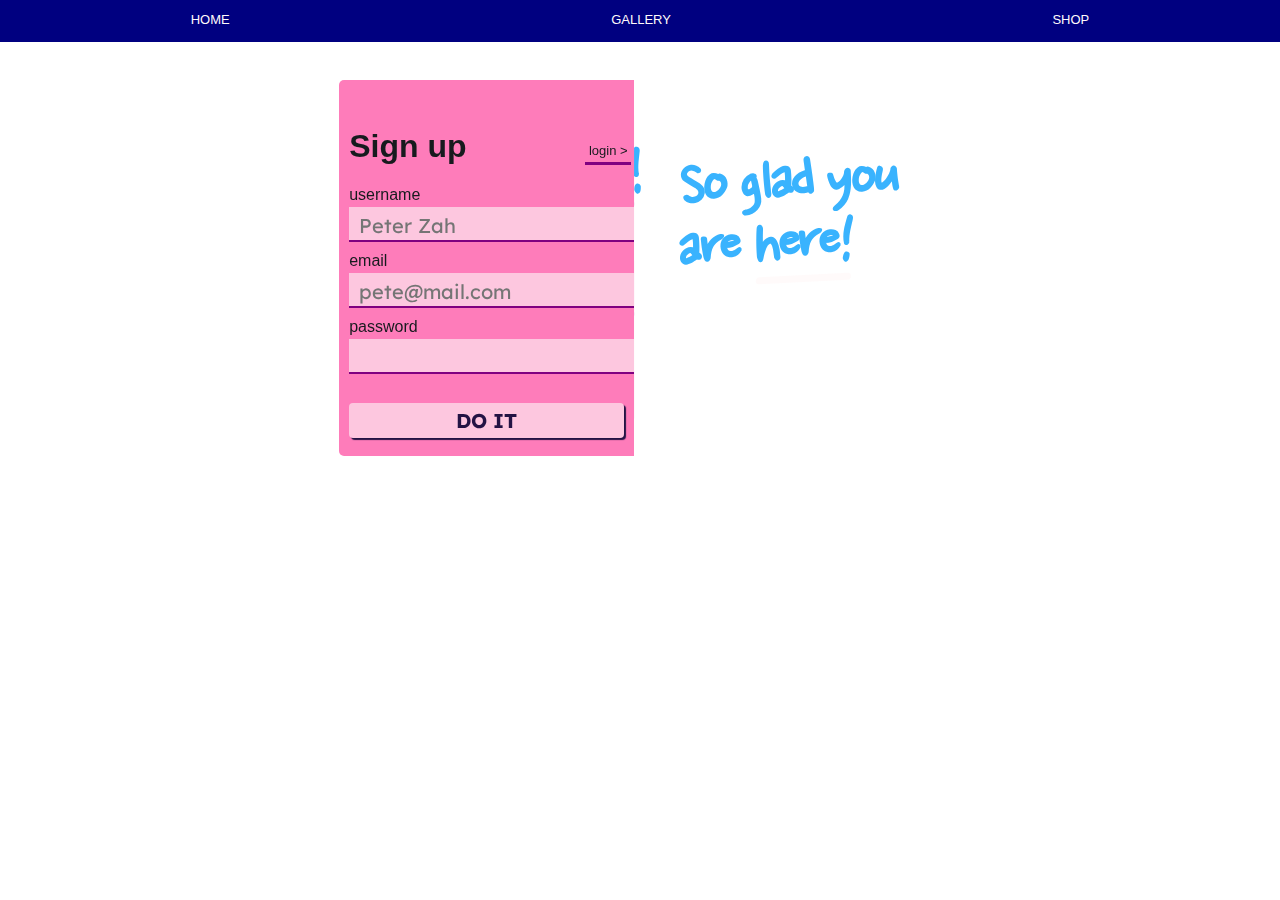
<file: login.html>
<!DOCTYPE html>
<html lang="en" >
<head>
  <meta charset="UTF-8">
  <title>CodePen - UI #1 Memphis sign-up login modal</title>
  
  <link rel="stylesheet" href="css/login.css">

</head>
<body>
<!-- partial:index.partial.html -->
<script src="https://ajax.googleapis.com/ajax/libs/jquery/3.4.1/jquery.min.js"></script>

<link href="https://fonts.googleapis.com/css?family=Nanum+Pen+Script&display=swap" rel="stylesheet"> 
  
<link href="https://fonts.googleapis.com/css?family=Lexend+Deca&display=swap" rel="stylesheet"> 

<div id="header">
 <div class="just-head">HOME</div>              <div class="just-head">GALLERY</div>
 <div class="just-head">SHOP</div></div>

<div id="center">
<div id="welcome">Welcome back!<div id="ul2">&emsp;</div></div>
<div id="contain">
  <div id="join">So glad you<br> are here!<div id="ul1">&emsp;</div></div>
  <!-- <small> Take a few seconds and join the fun.</small> -->
<div id="modal">
  <img src="img/resource/wild-bg.png">
  <br>
  <h1>Sign up</h1> <p id="small">&nbsp;login >&nbsp;</p>
  <label>username</label>
  <input placeholder="Peter Zah" type="text" id="username">
  <lebel>email</lebel>
  <input placeholder="pete@mail.com" type="text" id="email">
  <label>password</label>
  <input type="password" id="password">
  <button id="doit"action="submit">DO IT</button>
</div>

<div id="modal2" class="etamina2">
  <img id="img2" src="img/resource/wild-bg.png">
  <br>
  <h1>Login</h1> <p id="small2">&#60; sign up &nbsp;</p>
  <label>username</label>
  <input placeholder="Peter Zah" type="text" id="username2">
  <lebel>email</lebel>
  <input placeholder="pete@mail.com" type="text" id="email2">
  <label>password</label>
  <input type="password" id="password2">
  <small><sup>forgot password?</sup></small>
  <button id="getit" action="submit">GET IT</button>
</div>
</div>
</div>
<!-- partial -->
  <script  src="js/login.js"></script>

</body>
</html>

<!-- the idea behind this project was to build a real website with 
components that took the least amount of code to change into 
my design system as well as make an ecommerce store that had 
an extra element of interaction -->
</file>
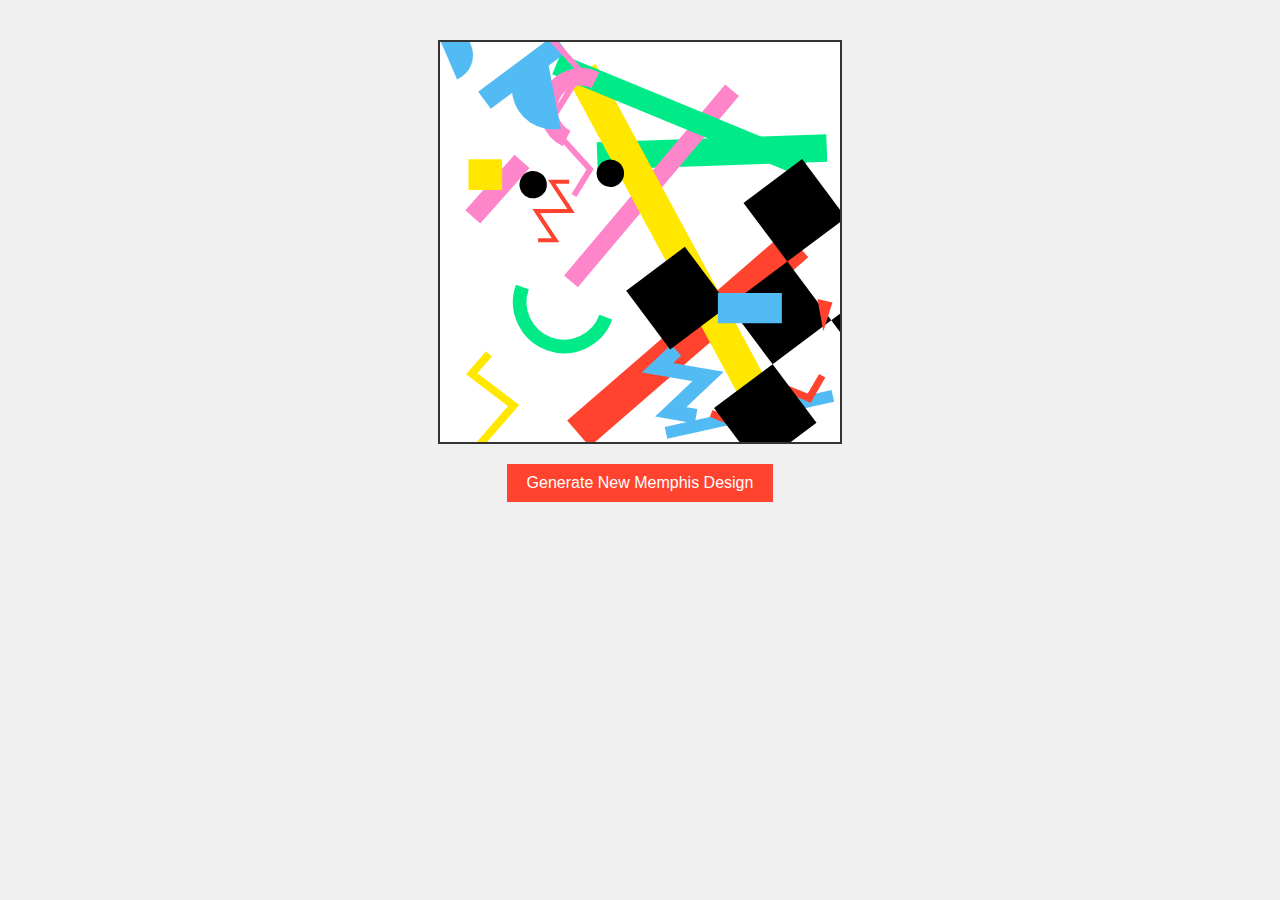
<file: memphis-gen.html>
<!DOCTYPE html>
<html lang="en">
<head>
    <meta charset="UTF-8">
    <meta name="viewport" content="width=device-width, initial-scale=1.0">
    <title>Memphis Style Randomizer</title>
    <style>
        body {
            margin: 0;
            padding: 20px;
            background: #f0f0f0;
            font-family: Arial, sans-serif;
        }
        #myCanvas {
            border: 2px solid #333;
            background: white;
            display: block;
            margin: 20px auto;
        }
        button {
            display: block;
            margin: 20px auto;
            padding: 10px 20px;
            font-size: 16px;
            background: #FF432E;
            color: white;
            border: none;
            cursor: pointer;
        }
        button:hover {
            background: #e63946;
        }
    </style>
</head>
<body>
    <canvas id="myCanvas" width="400" height="400"></canvas>
    <button onclick="generateMemphis()">Generate New Memphis Design</button>

    <script>
        var myCanvas = document.getElementById("myCanvas");
        var drawingContext = myCanvas.getContext("2d");
        var colors = ["#00eb88", "#53BBF4", "#FF85CB", "#FF432E", "#ffe700"];

        function generateMemphis() {
            // Clear canvas
            drawingContext.clearRect(0, 0, myCanvas.width, myCanvas.height);
            
            // Create array of all drawing functions
            var drawingFunctions = [
                function() {
                    // Generate random lines (original)
                    for (var i = 0; i < 8; i++) {
                        var sizeMultiplier = Math.random() > 0.8 ? Math.random() * 2 + 1 : 1; // 20% chance for larger elements
                        drawingContext.beginPath();
                        drawingContext.strokeStyle = colors[i % colors.length];
                        drawingContext.lineWidth = (Math.random() * 25 + 10) * sizeMultiplier;
                        drawingContext.moveTo(Math.random() * 400, Math.random() * 400);
                        drawingContext.lineTo(Math.random() * 400, Math.random() * 400);
                        drawingContext.stroke();
                    }
                },
                function() {
                    // Generate half circles (some filled, some stroked)
                    for (var i = 0; i < 6; i++) {
                        var sizeMultiplier = Math.random() > 0.8 ? Math.random() * 2 + 1 : 1; // 20% chance for larger elements
                        drawingContext.beginPath();
                        var x = Math.random() * 400;
                        var y = Math.random() * 400;
                        var radius = (Math.random() * 40 + 10) * sizeMultiplier;
                        var startAngle = Math.random() * Math.PI * 2;
                        var endAngle = startAngle + Math.PI;
                        var shouldFill = Math.random() > 0.5; // 50% chance to fill
                        
                        drawingContext.arc(x, y, radius, startAngle, endAngle);
                        
                        var color = colors[Math.floor(Math.random() * colors.length)];
                        
                        if (shouldFill) {
                            drawingContext.fillStyle = color;
                            drawingContext.fill();
                        } else {
                            drawingContext.strokeStyle = color;
                            drawingContext.lineWidth = (Math.random() * 15 + 5) * sizeMultiplier;
                            drawingContext.stroke();
                        }
                    }
                },
                function() {
                    // Generate wavy lines
                    for (var i = 0; i < 5; i++) {
                        var sizeMultiplier = Math.random() > 0.8 ? Math.random() * 1.8 + 1 : 1; // 20% chance for larger elements
                        drawingContext.save(); // Save current state
                        
                        var centerX = Math.random() * 400;
                        var centerY = Math.random() * 400;
                        var rotation = Math.random() * Math.PI * 2; // Random rotation
                        
                        // Move to center and rotate
                        drawingContext.translate(centerX, centerY);
                        drawingContext.rotate(rotation);
                        
                        drawingContext.beginPath();
                        drawingContext.strokeStyle = colors[Math.floor(Math.random() * colors.length)];
                        drawingContext.lineWidth = (Math.random() * 12 + 4) * sizeMultiplier;
                        
                        var length = (Math.random() * 150 + 50) * sizeMultiplier;
                        var waves = Math.floor(Math.random() * 3) + 2; // Reduced max waves (2-4 instead of 2-5)
                        var amplitude = (Math.random() * 15 + 8) * sizeMultiplier; // Slightly reduced amplitude
                        var useSmooth = Math.random() > 0.5; // 50% chance for smooth curves
                        
                        // Draw from center of line outward
                        var startX = -length / 2;
                        var startY = 0;
                        
                        if (useSmooth) {
                            // Smooth curves using quadratic curves
                            drawingContext.moveTo(startX, startY);
                            
                            var points = waves * 4; // More points for smoother curves
                            for (var j = 1; j <= points; j++) {
                                var x = startX + (j / points) * length;
                                var y = startY + Math.sin(j * Math.PI / 2) * amplitude;
                                
                                if (j === 1) {
                                    drawingContext.lineTo(x, y);
                                } else {
                                    var prevX = startX + ((j-1) / points) * length;
                                    var prevY = startY + Math.sin((j-1) * Math.PI / 2) * amplitude;
                                    var controlX = (prevX + x) / 2;
                                    var controlY = (prevY + y) / 2;
                                    
                                    drawingContext.quadraticCurveTo(controlX, controlY, x, y);
                                }
                            }
                        } else {
                            // Original zigzag style
                            drawingContext.moveTo(startX, startY);
                            
                            for (var j = 0; j <= waves * 2; j++) {
                                var x = startX + (j / (waves * 2)) * length;
                                var y = startY + Math.sin(j * Math.PI / 2) * amplitude;
                                drawingContext.lineTo(x, y);
                            }
                        }
                        
                        drawingContext.stroke();
                        drawingContext.restore(); // Restore original state
                    }
                },
                function() {
                    // Generate some filled shapes for extra Memphis flair
                    for (var i = 0; i < 3; i++) {
                        var sizeMultiplier = Math.random() > 0.7 ? Math.random() * 2.5 + 1 : 1; // 30% chance for larger elements
                        drawingContext.beginPath();
                        var shapeType = Math.floor(Math.random() * 3);
                        
                        if (shapeType === 0) {
                            // Triangle
                            var x1 = Math.random() * 400;
                            var y1 = Math.random() * 400;
                            var size = 60 * sizeMultiplier;
                            var x2 = x1 + (Math.random() - 0.5) * size;
                            var y2 = y1 + (Math.random() - 0.5) * size;
                            var x3 = x1 + (Math.random() - 0.5) * size;
                            var y3 = y1 + (Math.random() - 0.5) * size;
                            
                            drawingContext.moveTo(x1, y1);
                            drawingContext.lineTo(x2, y2);
                            drawingContext.lineTo(x3, y3);
                            drawingContext.closePath();
                        } else if (shapeType === 1) {
                            // Circle
                            var x = Math.random() * 400;
                            var y = Math.random() * 400;
                            var radius = (Math.random() * 25 + 5) * sizeMultiplier;
                            drawingContext.arc(x, y, radius, 0, Math.PI * 2);
                        } else {
                            // Rectangle
                            var x = Math.random() * 400;
                            var y = Math.random() * 400;
                            var width = (Math.random() * 25 + 10) * sizeMultiplier; // Reduced from 40 + 10
                            var height = (Math.random() * 25 + 10) * sizeMultiplier; // Reduced from 40 + 10
                            drawingContext.rect(x, y, width, height);
                        }
                        
                        drawingContext.fillStyle = colors[Math.floor(Math.random() * colors.length)];
                        drawingContext.fill();
                    }
                },
                function() {
                    // Generate one checkerboard element (black squares only)
                    drawingContext.save(); // Save current state
                    
                    var sizeMultiplier = Math.random() > 0.7 ? Math.random() * 2 + 1 : 1; // 30% chance for larger elements
                    var centerX = Math.random() * 400;
                    var centerY = Math.random() * 400;
                    var rotation = Math.random() * Math.PI * 2; // Random rotation
                    var checkSize = (Math.random() * 80 + 40) * sizeMultiplier; // Total size
                    var squares = Math.floor(Math.random() * 6) + 3; // 3-8 squares wide
                    var squareSize = checkSize / squares;
                    
                    // Move to center and rotate
                    drawingContext.translate(centerX, centerY);
                    drawingContext.rotate(rotation);
                    
                    drawingContext.fillStyle = "#000000";
                    for (var row = 0; row < squares; row++) {
                        for (var col = 0; col < squares; col++) {
                            var isBlack = (row + col) % 2 === 0;
                            if (isBlack) {
                                drawingContext.fillRect(
                                    -checkSize/2 + col * squareSize, 
                                    -checkSize/2 + row * squareSize, 
                                    squareSize, 
                                    squareSize
                                );
                            }
                        }
                    }
                    
                    drawingContext.restore(); // Restore original state
                },
                function() {
                    // Generate one polka dot element
                    drawingContext.save(); // Save current state
                    
                    var sizeMultiplier = Math.random() > 0.7 ? Math.random() * 2 + 1 : 1; // 30% chance for larger elements
                    var centerX = Math.random() * 400;
                    var centerY = Math.random() * 400;
                    var rotation = Math.random() * Math.PI * 2; // Random rotation
                    var dotAreaWidth = (Math.random() * 150 + 100) * sizeMultiplier;
                    var dotAreaHeight = (Math.random() * 150 + 100) * sizeMultiplier;
                    var dotRadius = (Math.random() * 10 + 5) * sizeMultiplier;
                    var spacing = dotRadius * (Math.random() * 4 + 4); // 4-8 times radius for more spacing
                    
                    // Move to center and rotate
                    drawingContext.translate(centerX, centerY);
                    drawingContext.rotate(rotation);
                    
                    // Black dots (no background needed)
                    drawingContext.fillStyle = "#000000";
                    for (var x = -dotAreaWidth/2 + spacing; x < dotAreaWidth/2 - dotRadius; x += spacing) {
                        for (var y = -dotAreaHeight/2 + spacing; y < dotAreaHeight/2 - dotRadius; y += spacing) {
                            drawingContext.beginPath();
                            drawingContext.arc(x, y, dotRadius, 0, Math.PI * 2);
                            drawingContext.fill();
                        }
                    }
                    
                    drawingContext.restore(); // Restore original state
                }
            ];
            
            // Shuffle the drawing functions array to randomize layering
            for (var i = drawingFunctions.length - 1; i > 0; i--) {
                var j = Math.floor(Math.random() * (i + 1));
                var temp = drawingFunctions[i];
                drawingFunctions[i] = drawingFunctions[j];
                drawingFunctions[j] = temp;
            }
            
            // Execute all drawing functions in random order
            for (var i = 0; i < drawingFunctions.length; i++) {
                drawingFunctions[i]();
            }
        }

        // Generate initial design
        generateMemphis();
    </script>
</body>
</html>
</file>
<file: css/login.css>
body{ 
  font-family: 'Now-Medium', sans-serif;
  background: white;
  color:  #171a1e;
  padding: -1%;
  margin: 0px;
}

#contain{
  display: inline-flex;
  -webkit-perspective: 500px;
  perspective: 500px;
  margin: 6% 0 0 3%;
}

p{
  line-height: 5px;
}

.top-text{
  margin: 62px 0 5px 0;
}

img{
  height: auto;
  position: absolute;
  top: -405px;
  left: 0px;
  width: 100%;
  /* border-bottom: 2px solid #ffdb00; */
}

#img2{
  transform: rotate(180deg);
}

#join, #welcome{
  color: #39b3fe;
  font-size: 66px;
  width: 290px;
  position: absolute;
  right: -40px;
  top: 70px;
  transform: rotate(1deg) skewY(-4deg);
  line-height: 62px;
  font-family: 'Nanum Pen Script', cursive;
  font-weight: bold;
  letter-spacing: -.05em;
}

#welcome{
  left: 28%;
  top: 150px;
  transform: rotate(-6deg) skewY(3deg);
}

#ul1 ,#ul2{
  height: 7px;
  background: rgba(255, 250, 250, 0.98);
  width: 95px;
  border-radius: 9px;
  font-size: 6px;
  margin-left: 10px;
}

#ul1{
  margin-left: 78px;
}

#header{
  width: 100%;
  height: 30px;
  background-color: navy;
  color: snow;
  justify-content: space-around;
  display: flex;
  padding: 12px 0 0 0;
  font-size: 13px;
}

.just-head{
  cursor: pointer;
}

.just-head:hover{
  color: #ffdb00; 
  border-bottom: 3px solid #ffdb00
}

#lineup{
  left: -43px;
}

#modal, #modal2 {
  overflow: hidden;
  position: relative;
  padding: 8px 10px;
  vertical-align: center;
  width: 275px;
  height: 360px;
  background:#fe7cba;
  border-radius: 5px 0 0 5px;
/*   box-shadow: -4px 5px 3px #231344b4; */
  transform-origin: 100% 90%;
  animation-fill-mode: forwards;
}

#modal2 {
  display: inline-block;
  border-radius: 0 5px 5px 0 ;
/*   box-shadow: 4px 5px 3px #231344b4; */
  text-align: right;
  transform-origin: 0% 70%;
}

input[type="text"],input[type="password"]{
  background-color: #fdc7df;
  border-bottom: 2px solid purple !important;
  margin-bottom: 5px;
}

#username, #password, #email, #doit{
  width: 100%;
  border: none;
  height: 30px;
  margin: 3px 0 10px 0;
  font-family: 'Lexend Deca', sans-serif;
  font-size: 20px;
  color: #231344;
  padding: 3px 0 0 10px;
}

#username2, #password2, #email2, #getit{
  width: 100%;
  border: none;
  height: 30px;
  margin: 3px 12px 10px 0;
  font-family: 'Now-Medium', sans-serif;
  font-size: 20px;
  color: #231344;
  padding: 3px 0 0 10px;
  margin-left: -10px;
}

sup{
  position: absolute;
  left: 196px;
  top: 288px;
  cursor: pointer;
}

sup:hover{
  color: #ffdb00;
}

#doit, #getit{
  padding: 4px 0 5px 0;
  margin: 19px 0 0 0;
  font-size: 20px;
  border-radius: 4px;
  background-color: #fdc7df;
  font-weight: bold;
  box-shadow: 2px 2px 1px #231344;
  cursor: pointer;
  height: 35px;
}

#doit:hover, #getit:hover{
  background-color:#ffdb00;
  box-shadow: 1px 1px 0 #231344;
}

#doit:active, #getit:active{
  background-color: #2bedba;
  box-shadow: 1px 1px 0 #231344;
}

#small, #small2{
  font-size: 13px;
  position: absolute;
  display: inline-flex;
  cursor: pointer;
  top: 55px;
  padding-bottom: 9px;
  border-bottom: 3px solid purple;
}

#small{right: 3px;}

#small2{left: 3px;}

.animate{
  animation-name: skew-tate;
  animation-duration: 1.5s;
  animation-delay: -.2s;
  transform-style: preserve-3d;
  transform: rotateY(-90deg);
  animation-timing-function: ease;
}

.animate2{
  animation-name: skew-tate2;
  animation-duration: 1.5s;
  animation-delay: -.2s;
  transform-style: preserve-3d;
  transform: rotateY(0deg);
  animation-timing-function: ease;
}

.etamina{
  animation-name: tate-skew;
  animation-duration: 1.5s;
  animation-delay: -.2s;
  transform-style: preserve-3d;
  transform: rotateY(0deg);
  animation-timing-function: ease;
}

.etamina2{
  animation-name: tate-skew2;
  animation-duration: 1.5s;
  animation-delay: -.2s;
  transform-style: preserve-3d;
  transform: rotateY(90deg);
  animation-timing-function: ease;
}


@-webkit-keyframes skew-tate {
  from {transform: rotateY(0deg);}
  to {transform: rotateY(-90deg); background-color: purple;}
}
@keyframes skew-tate {
  from {transform: rotateY(0deg);}
  to {transform: rotateY(-90deg);background-color: purple;}
}

@-webkit-keyframes skew-tate2 {
  from {transform: rotateY(-90deg);}
  to {transform: rotateY(0deg); background-color: #fe7cba;}
}
@keyframes skew-tate2 {
  from {transform: rotateY(-90deg);}
  to {transform: rotateY(0deg);background-color: #fe7cba;}
}
/*////////////////*/
@-webkit-keyframes tate-skew {
  from {transform: rotateY(90deg);}
  to {transform: rotateY(0deg); background-color: #fe7cba;}
}
@keyframes tate-skew {
  from {transform: rotateY(90deg);}
  to {transform: rotateY(0deg);background-color: #fe7cba;}
}

@-webkit-keyframes tate-skew2 {
  from {transform: rotateY(0deg);}
  to {transform: rotateY(90deg); background-color: purple;}
}
@keyframes tate-skew2 {
  from {transform: rotateY(0deg);}
  to {transform: rotateY(90degdeg); background-color: purple;}
}

#center{
  padding: 0 25%;
}

@media only screen and (max-width: 800px) {
  #center{
    padding: 0 10%;
  }
  #welcome{
  left: 18%;
  }
}
</file>
